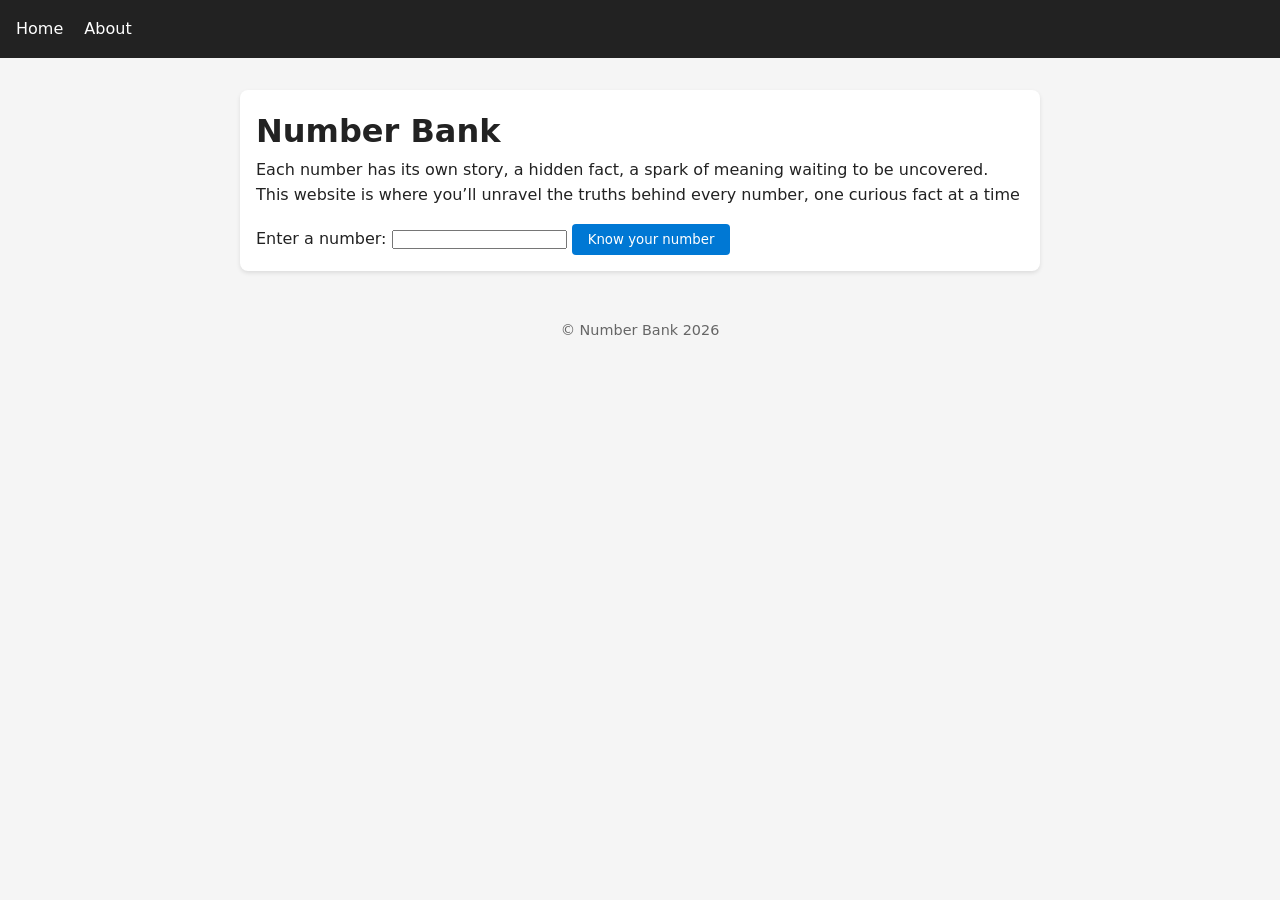
<file: index.html>
<!DOCTYPE html>
<html lang="en">
<head>
  <meta charset="UTF-8" />
  <meta name="viewport" content="width=device-width, initial-scale=1.0" />
  <title>My Website - Home</title>
  <link rel="stylesheet" href="css/style.css" />
</head>
<body>
  <header>
    <nav>
      <a href="index.html">Home</a>
      <a href="about.html">About</a>
    </nav>
  </header>

  <main>
    <h1>Number Bank</h1>
    <p>Each number has its own story, a hidden fact, a spark of meaning waiting to be uncovered. This website is where you’ll unravel the truths behind every number, one curious fact at a time</p>

    <label for="numberInput">Enter a number:</label>
    <input type="number" id="numberInput" name="numberInput" />

    <button id="homeButton">Know your number</button>
    <p id="homeMessage"></p>
  </main>

  <footer>
    <p>&copy; Number Bank 2026</p>
  </footer>

  <script src="js/script.js"></script>
</body>
</html>
</file>
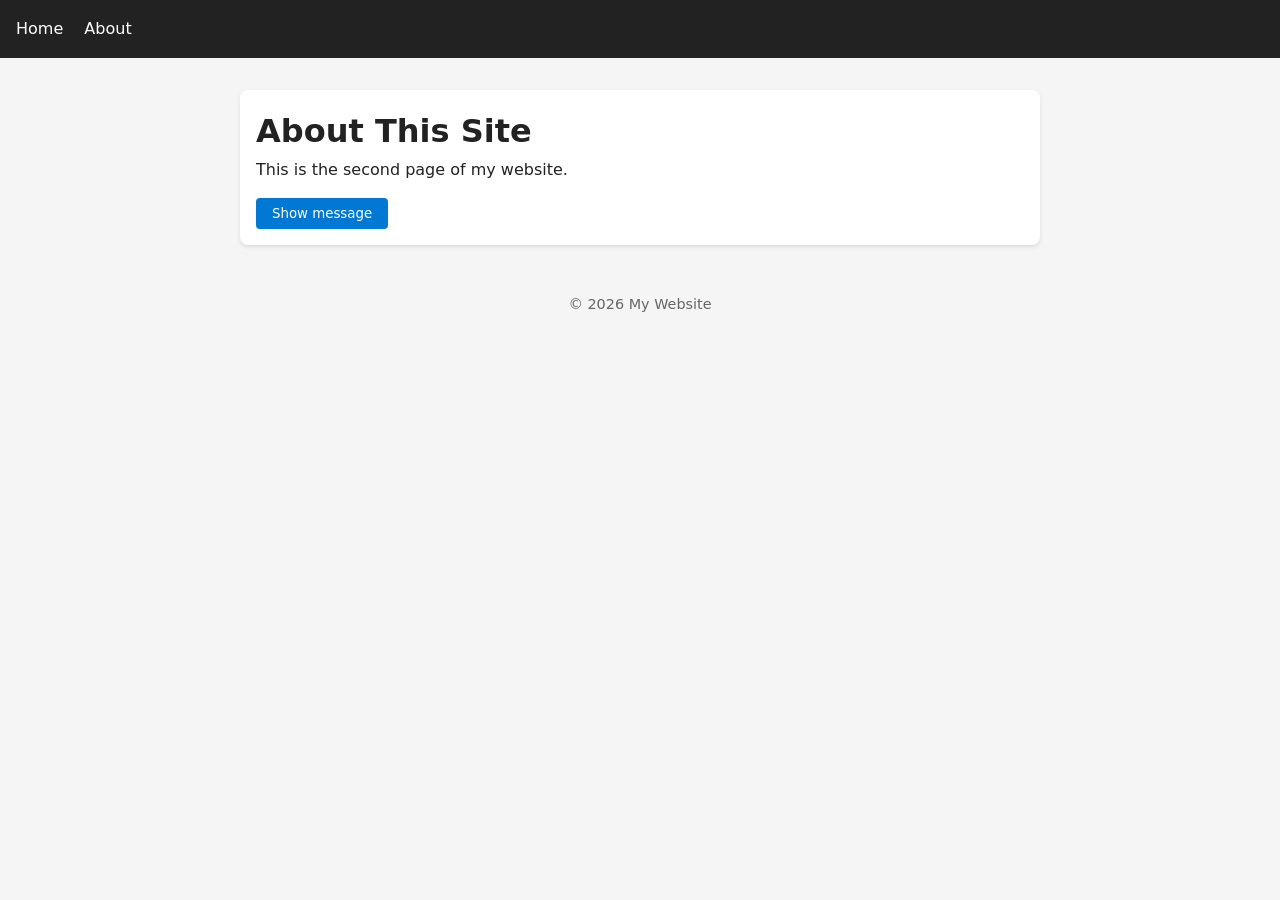
<file: about.html>
<!DOCTYPE html>
<html lang="en">
<head>
  <meta charset="UTF-8" />
  <meta name="viewport" content="width=device-width, initial-scale=1.0" />
  <title>My Website - About</title>
  <link rel="stylesheet" href="css/style.css" />
</head>
<body>
  <header>
    <nav>
      <a href="index.html">Home</a>
      <a href="about.html">About</a>
    </nav>
  </header>

  <main>
    <h1>About This Site</h1>
    <p>This is the second page of my website.</p>
    <button id="aboutButton">Show message</button>
    <p id="aboutMessage"></p>
  </main>

  <footer>
    <p>&copy; 2026 My Website</p>
  </footer>

  <script src="js/script.js"></script>
</body>
</html>
</file>
<file: css/style.css>
* {
  box-sizing: border-box;
  margin: 0;
  padding: 0;
  font-family: system-ui, -apple-system, BlinkMacSystemFont, 'Segoe UI', sans-serif;
}

body {
  background-color: #f5f5f5;
  color: #222;
  line-height: 1.6;
}

header {
  background-color: #222;
  color: #fff;
  padding: 1rem;
}

nav a {
  color: #fff;
  margin-right: 1rem;
  text-decoration: none;
}

nav a:hover {
  text-decoration: underline;
}

main {
  max-width: 800px;
  margin: 2rem auto;
  padding: 1rem;
  background-color: #fff;
  border-radius: 8px;
  box-shadow: 0 2px 4px rgba(0, 0, 0, 0.1);
}

button {
  margin-top: 1rem;
  padding: 0.5rem 1rem;
  border: none;
  border-radius: 4px;
  background-color: #0078d4;
  color: #fff;
  cursor: pointer;
}

button:hover {
  background-color: #005ea2;
}

footer {
  text-align: center;
  padding: 1rem;
  margin-top: 2rem;
  font-size: 0.9rem;
  color: #666;
}
</file>
